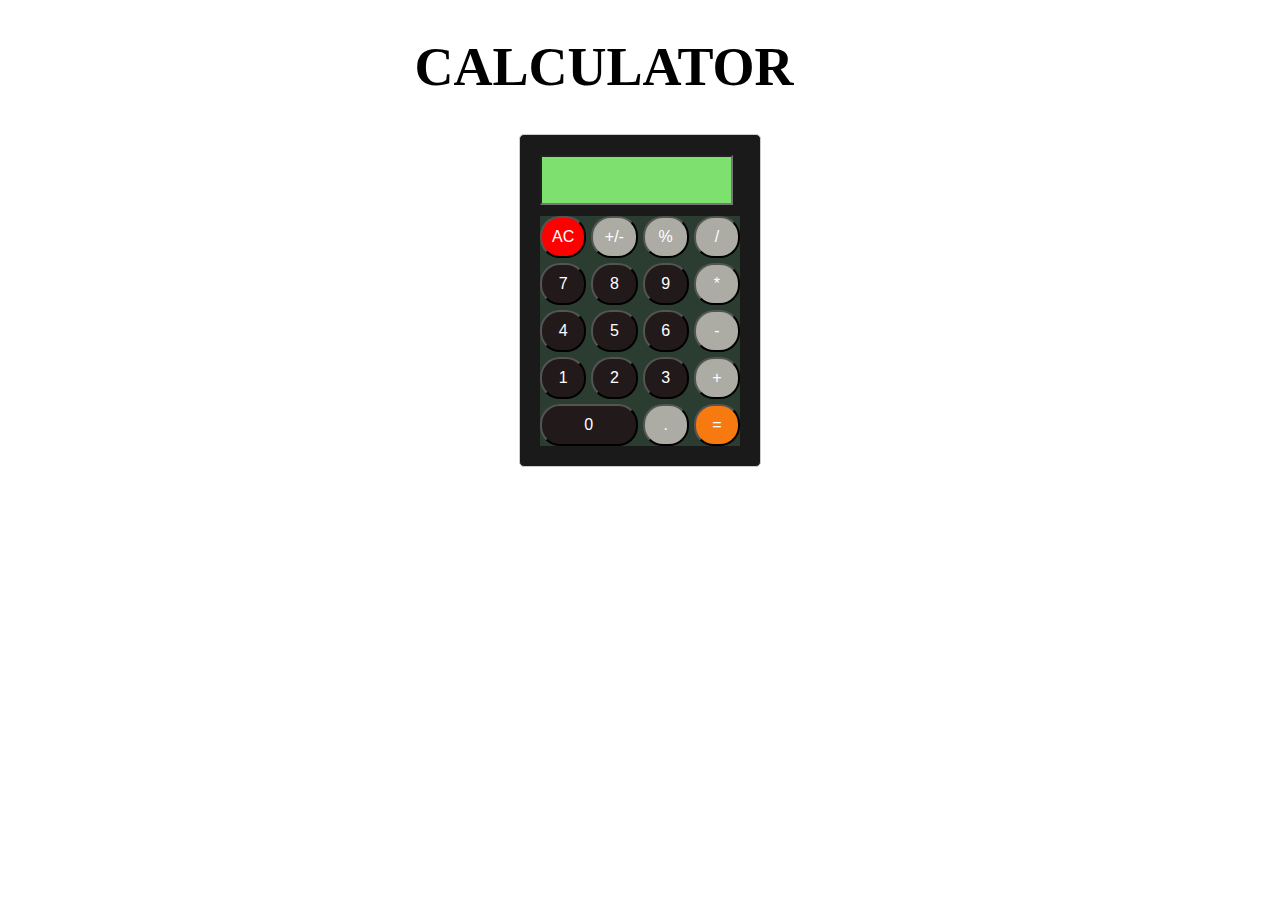
<file: index.html>
<!DOCTYPE html>
<html lang="en">
  <head>
    <meta charset="UTF-8" />
    <meta name="viewport" content="width=device-width, initial-scale=1.0" />
    <title>Calculator</title>
    <style>
      @media only screen and (max-width: 768px) {
        /* For mobile phones: */
        [class*="col-"] {
          width: 100%;
        }
      }

      body {
        background-image: url("https://i.imgur.com/Im56pMe.png");
        background-position: center;
        background-size: cover;
      }

      .container {
        width: 200px;
        background-color: #1a1a1a;
        margin: 0 auto;
        padding: 20px;
        border: 1px solid #ccc;
        border-radius: 5px;
      }

      .h1 {
        text-align: center;
        color: black;
        font-size: 27px;
        margin-right: 72px;
      }

      .buttons {
        display: grid;
        grid-template-columns: repeat(4, 1fr);
        gap: 5px;
        background-color: #2b3c30;
        cursor: pointer;
      }

      button {
        padding: 10px;
        font-size: 16px;
        border-radius: 20px;
        color: white;
        background-color: #221a1a;
        cursor: pointer;
      }

      .row input {
        margin-bottom: 11px;
        background-color: #7ee06f;
        width: 193px;
        font-size: 20px;
        height: 50px;
        padding: 10px;
        box-sizing: border-box;
        letter-spacing: 0;
      }

      @media only screen and (max-width: 768px) {
        .container {
          width: 340px;
          margin: 0 auto;
          padding: 20px;
          background-color: #1a1a1a;
          border: 1px solid #ccc;
          border-radius: 22px;
        }

        body {
          background-image: url("https://i.imgur.com/Im56pMe.png");
          background-position: center;
          background-size: contain;
        }

        .row input {
          margin-bottom: 11px;
          width: 333px;
          background-color: #7ee06f;
          height: 68px;
          font-size: 30px;
          letter-spacing: 0;
          padding: 15px;
        }

        .buttons {
          display: grid;
          grid-template-columns: repeat(4, 1fr);
          background-color: #2b3c30;
          gap: 20px;
          cursor: pointer;
        }

        .h1 {
          margin-left: 8px;
        }

        button {
          padding: 10px;
          font-size: 30px;
          border-radius: 20px;
          color: white;
          background-color: black;
          cursor: pointer;
        }
      }
    </style>
  </head>
  <body>

    <div class="h1"><h1>CALCULATOR</h1></div>
    <div class="container">
      <div class="row">
        <input class="input" type="text" />
      </div>
      <div class="buttons">
        <button class="button" style="background-color: red">AC</button>
        <button class="button" style="background-color: #acaca5; color: white"> +/-</button>
        <button class="button" style="background-color: #acaca5; color: white"> %  </button>
        <button class="button" style="background-color: #acaca5; color: white">  / </button>
        <button class="button">7</button>
        <button class="button">8</button>
        <button class="button">9</button>
        <button class="button" style="background-color: #acaca5; color: white"> *  </button>
        <button class="button">4</button>
        <button class="button">5</button>
        <button class="button">6</button>
        <button class="button" style="background-color: #acaca5; color: white"> -  </button>
        <button class="button">1</button>
        <button class="button">2</button>
        <button class="button">3</button>
        <button class="button" style="background-color: #acaca5; color: white"> + </button>  
        <button class="button" style="grid-column-end: span 2">0</button>
        <button class="button" style="background-color: #acaca5; color: white"> . </button>
        <button class="button" style="background-color: #f67a10">=</button>
      </div>
    </div>
    <script>
      let string = "";
      let buttons = document.querySelectorAll(".button");
      buttons.forEach((button) => {
        button.addEventListener("click", (event) => {
          if (event.target.innerHTML == "=") {
            string = eval(string);
            document.querySelector("input").value = string;
          } else if (event.target.innerHTML == "AC") {
            string = "";
            document.querySelector("input").value = string;
          } else {
            console.log(event.target);
            string = string + event.target.innerHTML;
            document.querySelector("input").value = string;
          }
        });
      });
    </script>
  </body>
</html>
</file>
